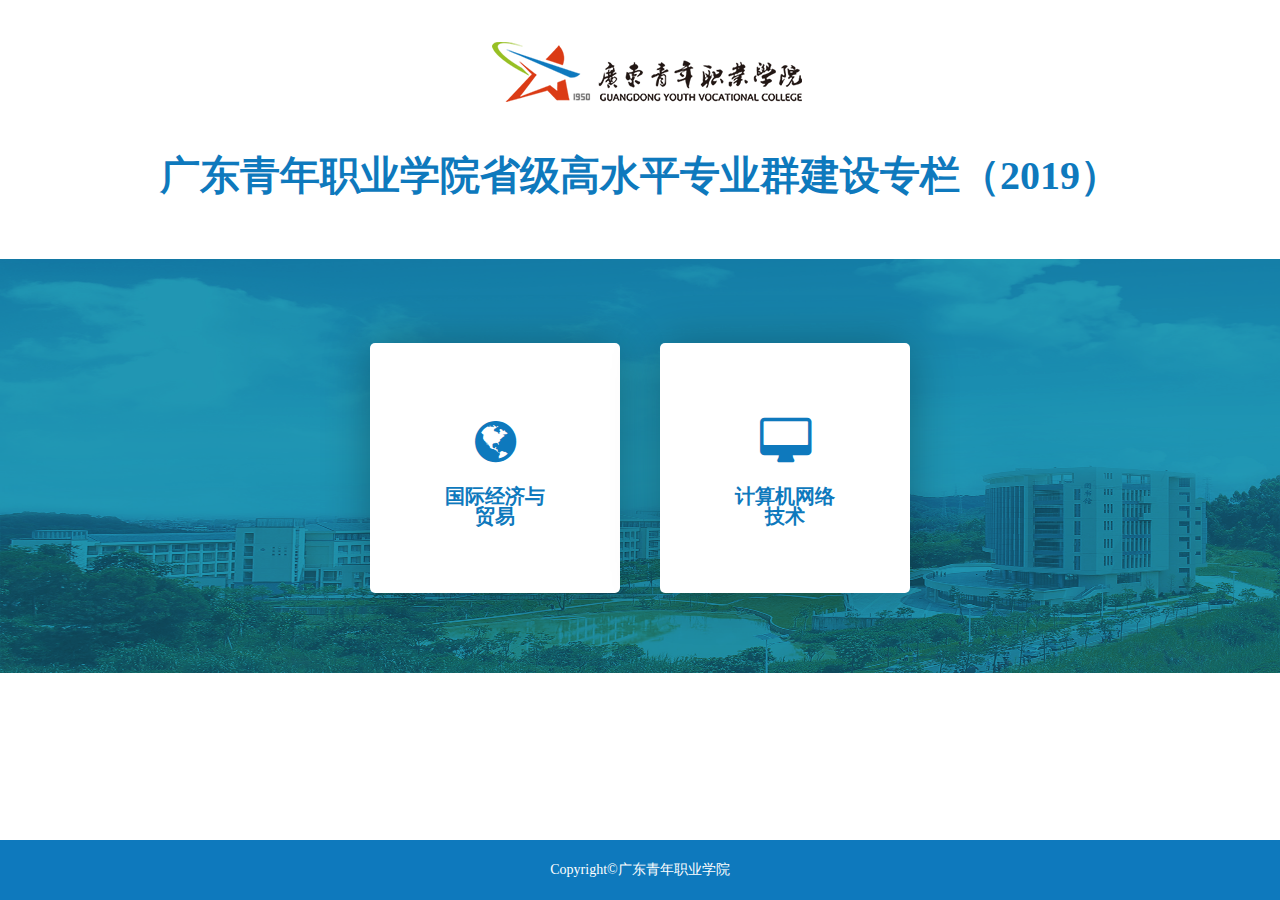
<file: index.html>
<!DOCTYPE html>
<html lang="en">
<head>
    <meta charset="UTF-8">
    <meta name="viewport" content="width=device-width, initial-scale=1.0">
    <meta http-equiv="X-UA-Compatible" content="ie=edge">
    <title>广东青年职业学院省级高水平专业群建设专栏（2019）</title>
    <link rel="stylesheet" href="./css/style.css">
    <link rel="stylesheet" href="./css/font-awesome.min.css">
</head>
<body>
    <div class="logo"><img src="./images/logo.png" alt="logo"></div>
    <div class="title">广东青年职业学院省级高水平专业群建设专栏（2019）</div>
    <div class="container">
            <a href="./financial/gm-page.html" class="financial touch">
                <i class="fa fa-globe fa-3x" aria-hidden="false"><p>国际经济与贸易</p></i>
            </a>
            <a href="./computer/jw-page.html" class="computer touch">
                <i class="fa  fa-desktop fa-3x" aria-hidden="true">
                    <p>计算机网络技术</p>
                </i>
            </a>
    </div>
    <div class="footer">Copyright&copy;广东青年职业学院</div>
</body>
</html>
</file>
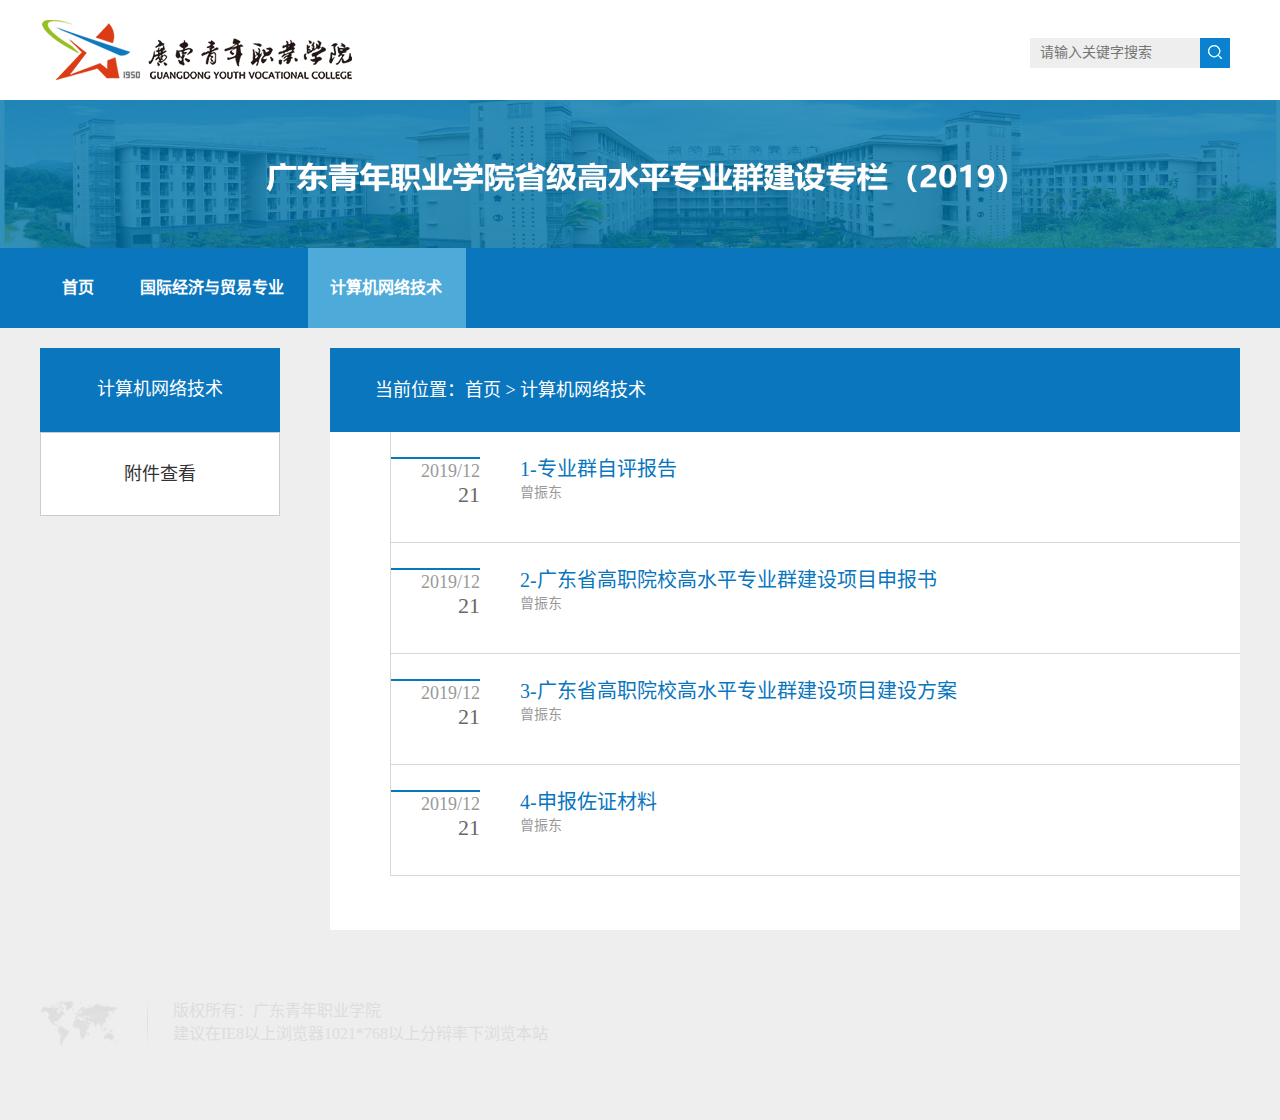
<file: computer/jw-page.html>
<!DOCTYPE html>
<html lang="zh-cn">
  <head>
    <meta charset="utf-8">
    <meta http-equiv="X-UA-Compatible" content="IE=edge">
    <meta name="viewport" content="width=device-width, initial-scale=1">
    <title>广东青年职业学院省级高水平专业群建设专栏（2019）</title>

    <link href="css/bootstrap.min.css" rel="stylesheet">
    <link href="css/font-awesome.min.css" rel="stylesheet">
    <link href="css/style.css" rel="stylesheet">
    <script src="js/jquery-1.11.3.min.js"></script>
    <script src="js/bootstrap.min.js"></script>
  </head>
  <body>
    <div class="header1">
        <div class="header1-content">
          <div class="logo1"><a href="../index.html"><img src="images/logo.png"></a></div>
           <!--搜索-->
           <div class="search">
                <input id="keywords" name="keywords" class="input-text" type="text" x-webkit-speech="" placeholder="请输入关键字搜索" onkeydown="if(event.keyCode==13){SiteSearch('/web/gqjwty-29fdb8f9552d1e6c696b31e483b90be7/search.html', '#keywords');return false};">
                <input class="input-btn" type="submit" value="" onclick="SiteSearch('/web/gqjwty-29fdb8f9552d1e6c696b31e483b90be7/search.html', '#keywords');">
           </div>
    </div>
         
        </div>   
    </div>
    <div class="lanmutu">
       <img src="./images/zhuanlan.jpg">
    </div>
</div>
    <div class="menu1">
        <ul id="nav">
            <li><a href="../index.html">首页</a></li>
            <li ><a href="../financial/gm-page.html">国际经济与贸易专业</a></li>
            <li style="background-color: #4EABD9;"><a href="jw-page.html">计算机网络技术</a></li>
     </ul>
    </div>
</div>
<div class="container ny-container">
  <div class="content ny-content">
    <div class="ny-left">
      <div class="ny-left-title">计算机网络技术</div>
      <div class="ny-left-content">
        <ul style="display: block;">
          <li class="cur" id="cur"><a href="#">附件查看</a></li>
        </ul>
      </div>
      <div class="ny-left-bottom"></div>
    </div>
    <div class="ny-right">
      <div class="ny-right-title"> 当前位置：<a href="../index.html">首页</a>&nbsp;&gt;&nbsp;<a href="jw-page.html">计算机网络技术</a> </div>
      <div class="ny-right-content news-list01">
        <ul class="nr"> 
         <a href="./report/report1.html">
            <li class="nr1">
                 <div class="s-nr">
                    <span class="s-time">
                        <p class="s-time1">2019/12</p>
                        <p class="s-time2">21</p>
                     </span>
                     <p class="s-title">1-专业群自评报告</p>
                    <p class="s-nrinong">曾振东</p>
                </div>
            </li>
         </a>
         <a href="./report/report2.html">
                <li class="nr1">
                     <div class="s-nr">
                        <span class="s-time">
                          <p class="s-time1">2019/12</p>
                          <p class="s-time2">21</p>
                         </span>
                         <p class="s-title">2-广东省高职院校高水平专业群建设项目申报书</p>
                        <p class="s-nrinong">曾振东</p>
                    </div>
                </li>
             </a>
             <a href="./report/report3.html">
                    <li class="nr1">
                         <div class="s-nr">
                            <span class="s-time">
                              <p class="s-time1">2019/12</p>
                              <p class="s-time2">21</p>
                             </span>
                             <p class="s-title">3-广东省高职院校高水平专业群建设项目建设方案</p>
                            <p class="s-nrinong">曾振东</p>
                        </div>
                    </li>
                 </a>
                <a href="./report/report4.html">
                <li class="nr1">
                      <div class="s-nr">
                        <span class="s-time">
                          <p class="s-time1">2019/12</p>
                          <p class="s-time2">21</p>
                          </span>
                          <p class="s-title">4-申报佐证材料</p>
                        <p class="s-nrinong">曾振东</p>
                    </div>
                </li>
              </a>
        </ul>
      </div>
     
     

    </div>

    <div class="foot">
        <ul class="content footer1">
            <li class="left"><img src="images/main-foot-icon1.png"></li> 
            <li class="left" style="padding-left: 25px;">版权所有：广东青年职业学院 </li> <br>
            <li class="left" style="padding-left: 25px;">建议在IE8以上浏览器1021*768以上分辩率下浏览本站</li>  
        </ul>
    </div>
  </div>
</div>
</body>
</html>
</file>
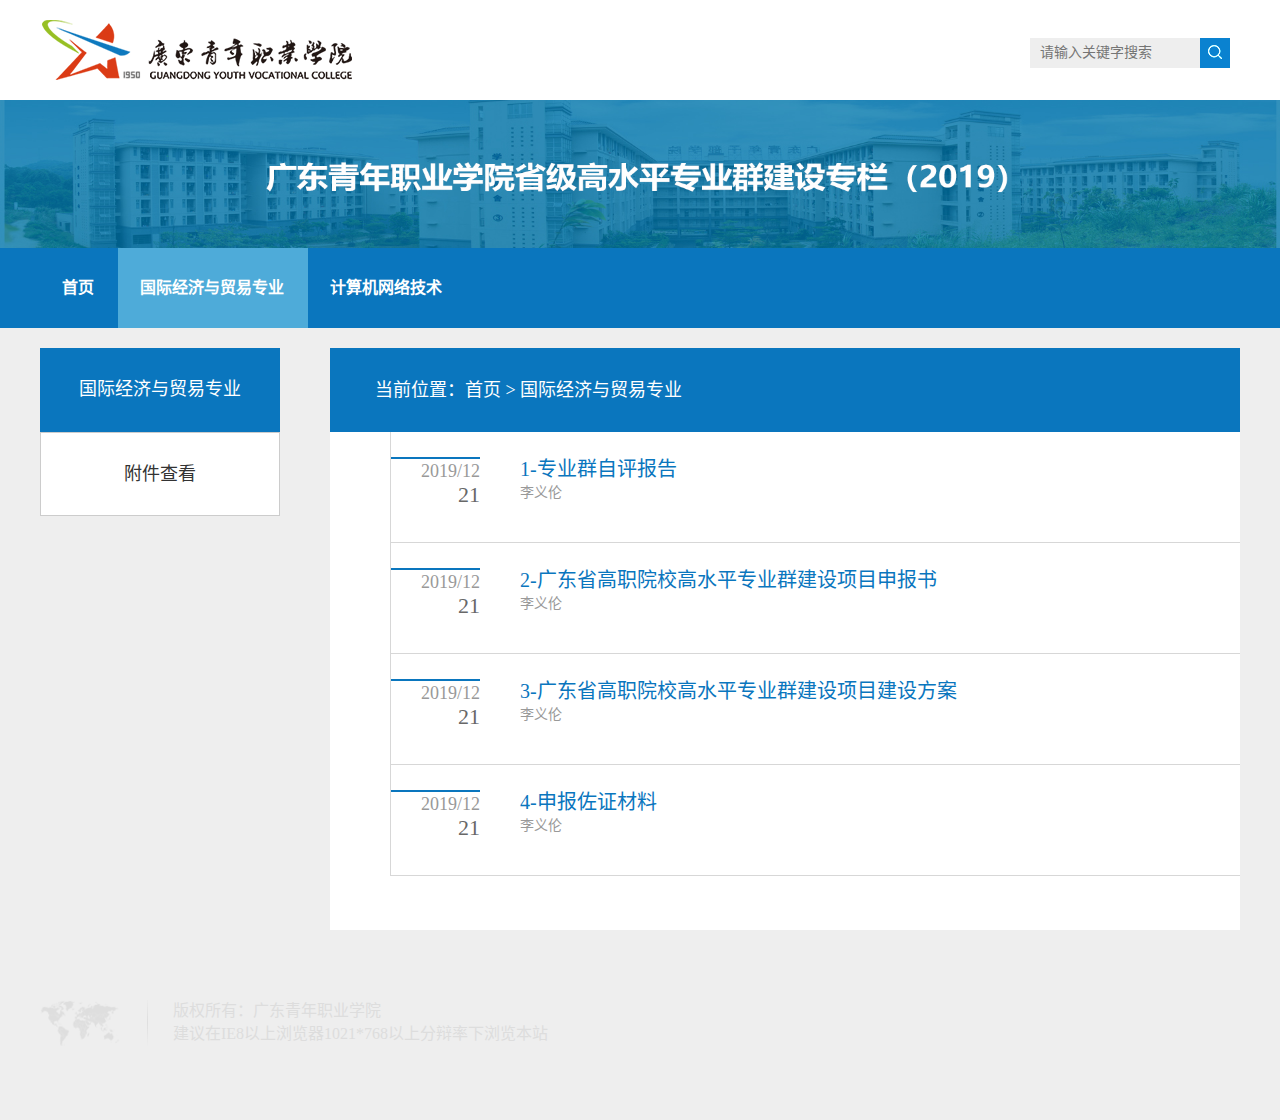
<file: financial/gm-page.html>
<!DOCTYPE html>
<html lang="zh-cn">
  <head>
    <meta charset="utf-8">
    <meta http-equiv="X-UA-Compatible" content="IE=edge">
    <meta name="viewport" content="width=device-width, initial-scale=1">
    <title>广东青年职业学院省级高水平专业群建设专栏（2019）</title>

    <link href="css/bootstrap.min.css" rel="stylesheet">
    <link href="css/font-awesome.min.css" rel="stylesheet">
    <link href="css/style.css" rel="stylesheet">
    <script src="js/jquery-1.11.3.min.js"></script>
    <script src="js/bootstrap.min.js"></script>
  </head>
  <body>
    <div class="header1">
        <div class="header1-content">
          <div class="logo1"><a href="../index.html"><img src="images/logo.png"></a></div>
           <!--搜索-->
           <div class="search">
                <input id="keywords" name="keywords" class="input-text" type="text" x-webkit-speech="" placeholder="请输入关键字搜索" onkeydown="if(event.keyCode==13){SiteSearch('/web/gqjwty-29fdb8f9552d1e6c696b31e483b90be7/search.html', '#keywords');return false};">
                <input class="input-btn" type="submit" value="" onclick="SiteSearch('/web/gqjwty-29fdb8f9552d1e6c696b31e483b90be7/search.html', '#keywords');">
           </div>
    </div>
         
        </div>   
    </div>
    <div class="lanmutu">
       <img src="./images/zhuanlan.jpg">
    </div>
</div>
    <div class="menu1">
        <ul id="nav">
          <li><a href="../index.html">首页</a></li>
          <li style="background-color: #4EABD9;"><a href="gm-page.html">国际经济与贸易专业</a></li>
          <li><a href="../computer/jw-page.html">计算机网络技术</a></li>
     </ul>
    </div>
</div>
<div class="container ny-container">
  <div class="content ny-content">
    <div class="ny-left">
      <div class="ny-left-title">国际经济与贸易专业</div>
      <div class="ny-left-content">
        <ul style="display: block;">
          <li class="cur" id="cur"><a href="#">附件查看</a></li>
        </ul>
      </div>
      <div class="ny-left-bottom"></div>
    </div>
    <div class="ny-right">
      <div class="ny-right-title"> 当前位置：<a href="../index.html">首页</a>&nbsp;&gt;&nbsp;<a href="gm-page.html">国际经济与贸易专业</a> </div>
      <div class="ny-right-content news-list01">
        <ul class="nr"> 
         <a href="./report/report1.html">
            <li class="nr1">
                 <div class="s-nr">
                    <span class="s-time">
                        <p class="s-time1">2019/12</p>
                        <p class="s-time2">21</p>
                     </span>
                     <p class="s-title">1-专业群自评报告</p>
                    <p class="s-nrinong">李义伦</p>
                </div>
            </li>
         </a>
         <a href="./report/report2.html">
                <li class="nr1">
                     <div class="s-nr">
                        <span class="s-time">
                          <p class="s-time1">2019/12</p>
                          <p class="s-time2">21</p>
                         </span>
                         <p class="s-title">2-广东省高职院校高水平专业群建设项目申报书</p>
                        <p class="s-nrinong">李义伦</p>
                    </div>
                </li>
             </a>
             <a href="./report/report3.html">
                    <li class="nr1">
                         <div class="s-nr">
                            <span class="s-time">
                              <p class="s-time1">2019/12</p>
                              <p class="s-time2">21</p>
                             </span>
                             <p class="s-title">3-广东省高职院校高水平专业群建设项目建设方案</p>
                            <p class="s-nrinong">李义伦</p>
                        </div>
                    </li>
                 </a>
                <a href="./report/report4.html">
                <li class="nr1">
                      <div class="s-nr">
                        <span class="s-time">
                          <p class="s-time1">2019/12</p>
                          <p class="s-time2">21</p>
                          </span>
                          <p class="s-title">4-申报佐证材料</p>
                        <p class="s-nrinong">李义伦</p>
                    </div>
                </li>
              </a>
        </ul>
      </div>
     
     

    </div>

    <div class="foot">
        <ul class="content footer1">
            <li class="left"><img src="images/main-foot-icon1.png"></li> 
            <li class="left" style="padding-left: 25px;">版权所有：广东青年职业学院 </li> <br>
            <li class="left" style="padding-left: 25px;">建议在IE8以上浏览器1021*768以上分辩率下浏览本站</li>  
        </ul>
    </div>
  </div>
</div>
</body>
</html>
</file>
<file: css/style.css>
html{
    height: 100%;
}

body {
    margin: 0;
    padding: 0;
    display: flex;
    flex-direction: column;
    height: 100%;

}

a {
    text-decoration: none;
    text-align: center;
    color: white;
    -moz-transition: all .2s ease-in 0s;
    -webkit-transition: all .2s ease-in 0s;
    -o-transition: all .2s ease-in 0s;
    transition: all .2s ease-in 0s;
}

p {
    display: block;
    text-align: center;
    font-size: 20px;
    font-weight: bold;
}
.logo {
    width: 300px;
    margin: 40px auto;
    flex: 0 0 auto;
}

.title{
    text-align: center;
    font-weight: bold;
    font-size: 40px;
    color: #0E79BD;
}
.container{
    display: flex;
    justify-content: center;
    flex-wrap: wrap;
    flex: 1 0 auto;
    padding: 140px 0;
    background-image: url(../images/banner_1.png);
    background-repeat: no-repeat;
    background-position: 10% 25%;        
    background-size: 100% 65%;
}

.financial{
	transition: all 2s inherit;
    display: block;
    width: 250px;
    height: 250px;
    margin: 0 20px;
    border-radius: 5px;
    background: #ffffff;
    -moz-box-shadow:0 2px 48px 0 rgba(0, 0, 0, 0.30);
    -webkit-box-shadow:0 2px 48px 0 rgba(0, 0, 0, 0.30);
    box-shadow:0 2px 48px 0 rgba(0, 0, 0, 0.30);
    
}
.financial .fa-globe {
    padding: 75px;
    color: #0E79BD;
}
.computer{
	transition: all 2s inherit;
    display: block;
    width: 250px;
    height: 250px;
    border-radius: 5px;
    margin: 0 20px;
    background: #ffffff;
    -moz-box-shadow:0 2px 48px 0 rgba(0, 0, 0, 0.30);
    -webkit-box-shadow:0 2px 48px 0 rgba(0, 0, 0, 0.30);
    box-shadow:0 2px 48px 0 rgba(0, 0, 0, 0.30);
}
.computer .fa-desktop{
    padding:75px;
    color: #0E79BD;
}

.touch:hover{
    box-shadow: none;
    background: #0E79BD;
}

.fa:hover{
    color: #ffffff;
}

.footer{
    width: 100%;
    line-height: 60px;
    margin: 0 auto;
    text-align: center;
    color: white;
    background: #0E79BD;
    flex: 0 0 auto;
    font-size: 14px;
}

@media screen and (max-width: 768px) {
    .logo {
        margin: 20px auto;
    }
    .title{
        font-size: 24px;
        margin-bottom: 20px;
        padding: 0 10px;
    }
    .container{
        padding: 45px;
        background-position: 20%;
        background-size: 150% 100%;
    }
    .touch{
        margin: 20px;
    }
    
}
</file>
<file: computer/css/style.css>
/* 通用样式 */

html {
    height: 100%;
}
body {
    cursor: default;
    height: 100%;
	position: relative;
}
html,p,img,ul, ol, li, td, tr, tbody, table ,h3 , input{
	 margin:0;
	 padding:0;
	 border:0; 
	 outline:0; 
	 margin-top: 0;
}
div{margin:0;padding:0;}
html{
	-webkit-text-size-adjust: none
}
a, a:link {
	color: #666666;
	outline: medium none;
	text-decoration: none;
	-webkit-transition: all 0.3s ease-in-out;
	-moz-transition: all 0.3s ease-in-out;
	-ms-transition: all 0.3s ease-in-out;
	-o-transition: all 0.3s ease-in-out;
	transition: all 0.3s ease-in-out;

}
ul, ol, li {
	list-style: none outside none;
	border-right-width: 0;
	margin: 0;
	padding: 0;
	margin-top: 0;
}
body {
	font-size: 0.625vw;
	width:100%;
	height:100%;
	text-align: left;
	padding:0;
	margin:0; 
	background: #fff;	
	font-family: "微软雅黑";
}
.left{
	float: left;
}
.right{
	float: right;
}


/* 头部 */
.header {
    width: 100%;
    position: relative;
    background: url(../images/header-bg.png) no-repeat center center ;
    background: #ffffff;  
}
.header-content {
    width: 1200px;
    height: 340px;
    margin: 0 auto;
    overflow: hidden;
    /* background: url(../images/1_02.jpg) no-repeat center center; */
    position: relative;
}
.header-title{
    width: 1200px;
    height: 190px;
    margin: 0 auto;
    overflow: hidden;
    float: left;
    background: url(../images/1_02.jpg) no-repeat center center; 
}
.header-title img{
    float: left;
    text-align: center;
    margin: 0 auto;
    overflow: hidden;
}
.logo {
    width: 1200px;
    height: 150px;
    margin: 0 auto;
    text-align: center;
}
.logo img {
    margin-top: 60px;
}
img {
    border: none;
}
.main-container {
    height: 570px;
}


.content {
    /* min-height: 700px; */
    height: auto;
}
.container {
    min-height: 625px;
}
.container {
    width: 100%;
    overflow: hidden;
    /* background: url(../images/container-bg.jpg) no-repeat center center; */
}
/* body */
.link-main ul li.li1 {
    text-align: center;
    height: 400px;
    margin-left: 0;
}
.link-main ul li {
    background: #ffffff;
    box-shadow: 5px 5px 8px #0B5C91;
    transition: all .3s 0s ease;
    float: left;
    margin: 0 0 20px 20px;
    width: 320px;
    height: 189px;
    border-radius: 15px;
}

.link-main ul li:hover {
    background: #DB3C15;
    box-shadow: 5px 5px 8px #0B5C91;
    cursor: pointer;
}
.link-main ul li.li1 a:before {
    top: 50%;
    left: 50%;
    margin-left: -25px;
    margin-top: 25px;
}


.link-main ul li.li2 a:before {
    top: 50%;
    left: 50%;
    margin-left: -25px;
    margin-top: -30px;
}

.link-main ul li.li3 a:before {
    top: 50%;
    left: 50%;
    margin-left: -25px;
    margin-top: -30px;
}

.link-main ul li.li4 a:before {
    top: 50%;
    left: 50%;
    margin-left: -25px;
    margin-top: -30px;
}

.link-main ul li.li5 a:before {
    top: 50%;
    left: 50%;
    margin-left: -25px;
    margin-top: -30px;
}
.link-main ul li a:before {
    display: block;
    content: " ";
    position: absolute;
    top: 43px;
    left: 55px;
    width: 50px;
    height: 50px;
    overflow: hidden;
}
.link-main {
    overflow: hidden;
}
.link-main ul {
    width: 1000px;
    margin: 65px auto 45px;
}
ul, li {
    list-style-type: none;
}
.link-main ul li.li1 a {
    position: relative;
    display: flex;
    justify-content: center;
    width: 100%;
    height: 100%;
    align-items: center;
}
.link-main ul li.li1 a::after {
    content: '';
    position: absolute;
    top: 125px;
    background: url(../images/icon6.png) no-repeat 0 -3px;
    width: 80px;
    height: 80px;
}
.link-main ul li.li1 a:hover::after {
    top: 125px;
    background-position: 0 -76px;
}

.link-main ul li.li2 a::after {
    content: '';
    position: absolute;
    top: 40px;
    background: url(../images/icon1.png) no-repeat 0 -3px;
    width: 80px;
    height: 80px;
    margin-left: -200px;
}
.link-main ul li.li2 a:hover::after {
    top: 50px;
    background-position: 0 -76px;
}

.link-main ul li.li3 a::after {
    content: '';
    position: absolute;
    top: 40px;
    background: url(../images/icon3.png) no-repeat 0 -3px;
    width: 80px;
    height: 80px;
    margin-left: -200px;
}
.link-main ul li.li3 a:hover::after {
    top: 50px;
    background-position: 0 -76px;
}

.link-main ul li.li4 a::after {
    content: '';
    position: absolute;
    top: 40px;
    background: url(../images/icon4.png) no-repeat 0 -3px;
    width: 80px;
    height: 80px;
    margin-left: -200px;
}
.link-main ul li.li4 a:hover::after {
    top: 40px;
    background-position: 0 -76px;
}

.link-main ul li.li5 a::after {
    content: '';
    position: absolute;
    top: 40px;
    background: url(../images/icon5.png) no-repeat 0 -3px;
    width: 80px;
    height: 80px;
    margin-left: -200px;
}
.link-main ul li.li5 a:hover::after {
    top: 40px;
    background-position: 0 -76px;
}












.link-main ul li.li2 a {
    padding-top: 20px;
}
.link-main ul li.li3 a {
    padding-top: 20px;
}
.link-main ul li.li4 a {
    padding-top: 20px;
}
.link-main ul li.li5 a {
    padding-top: 20px;
}
.link-main ul li a {
    display: block;
    padding: 43px 0 0;
    padding-top: 43px;
    position: relative;
}
a, a:link {
    color: #333;
    text-decoration: none;
}
.link-main ul li.li1 span {
    width: 100%;
    padding: 0;
}
.link-main ul li.li2 span {
    width: 100%;
    padding: 0;
    padding-top: 90px;
}
.link-main ul li.li3 span {
    width: 100%;
    padding: 0;
    padding-top: 90px;
}
.link-main ul li.li4 span {
    width: 100%;
    padding: 0;
    padding-top: 90px;
}
.link-main ul li.li5 span {
    width: 100%;
    padding: 0;
    padding-top: 90px;
}


.link-main ul li span {
    color: #0E79BD;
    font-size: 22px;
    line-height: 50px;
    height: 50px;
    padding: 0 10px 0 80px;
    text-align: center;
    display: inline-block;
    font-weight: 600;
}
.link-main ul li:hover span {
    color: #fff;
}
.text-b {
    display: block;
    width: 100%;
    text-align: center;
    color: #fff;
    font-size: 16px;
    margin-top: 18px;
}

/* 尾部 */
#foot-m {
    width: 100%;
    height: 120px;
    overflow: hidden;
    background: #FBFBFB;
}
.foot-m {
    width: 1200px;
    height: 120px;
    margin: 0 auto;
}
.copy-m {
    width: 1200px;
    height: 120px;
    color: #1078BF;
    line-height: 120px;
    text-align: center;
    font-size: 16px;
}
/* 首页end */



/* 头部 */
.header1{
    width: 100%;
    position: relative;
    background: #ffffff;
}
.header1-content {
    width: 1200px;
    height: 100px;
    margin: 0 auto;
    overflow: hidden;
    position: relative;
}
.logo1{
    width: 1200px;
    height: 340px;
    float: left;
    text-align: left;
    line-height: 100px;
}
.logo1 img {
    line-height: 100px;
}

.lanmutu{
    width: 100%;
    float: left;
}
.lanmutu img{
    text-align: center;
}
.lanmutu img {max-width: 100%;}
.search {
    width: 200px;
    height: 30px;
    background: url(../images/search-bg.png) no-repeat;
    float: right;
    position: absolute;
    z-index: 999;
    top: 38px;
    right: 0;
    margin: 0;
}
.search {
    width: 210px;
    height: 35px;
    background: url(../images/search-bg.png) no-repeat;
    float: right;
}

.con{
    
}
.ny-header .input-text {
    width: 150px;
    border: none;
    background: none;
    height: 30px;
    line-height: 30px;
    padding: 0 10px;
    float: left;
    display: inline;
    color: #333;
}
.input-text {
    width: 170px;
    border: none;
    background: #eee;
    height: 30px;
    line-height: 30px;
    padding: 0 10px;
    float: left;
    display: inline;
    color: #666;
    font-size: 14px;
    /* border-radius: 5px; */
}
input, select, button, textarea {
    font-size: 12px;
    font-family: 微软雅黑,Arial,Helvetica,sans-serif;
}
input, button, select, textarea {
    font-family: inherit;
    font-size: inherit;
    line-height: inherit;
}
.input-btn {
    width: 30px;
    height: 30px;
    background: none;
    border: none;
    cursor: pointer;
    float: right;
    display: inline;
    border-radius: 5px;
}

.content1 {
    width: 1220px;
    height: 100%;
    margin: 0 auto;
}
.erji {

}
.ny-content1 ul li{
    float: left;
}
.erji li{
    margin-top: 70px;
    width: 280px;
    height: 290px;
    margin-left: 5px;
    margin-right: 20px;
    background-color: #fff;
    /* box-shadow: 5px 5px 5px 4px #B9CDD8; */
    box-shadow: 0 7px 18px #B9CDD8;;
    border-radius: 15px;
}
.erji li:hover {
    background: #DB3C15;
    cursor: pointer;
}

/* .ny-content1 ul li.erji1:hover a:before {
    background: url(../images/icon-5.png) no-repeat 0 -50px;
}
.ny-content1 ul li.erji1 a:before {
    background: url(../images/icon-5.png) no-repeat 0 0;
} */

.ny-content1 ul li.li6 a::after {
    content: '';
    position: absolute;
    top: 60px;
    background: url(../images/icon66.png) no-repeat 0 -3px;
    width: 80px;
    height: 80px;
    margin-left: -120px;
}
.ny-content1 ul li.li6 a:hover::after {
    top: 60px;
    background-position: 0 -76px;
}

.ny-content1 ul li.li7 a::after {
    content: '';
    position: absolute;
    top: 60px;
    background: url(../images/icon7.png) no-repeat 0 -3px;
    width: 80px;
    height: 80px;
    margin-left: -120px;
}
.ny-content1 ul li.li7 a:hover::after {
    top: 60px;
    background-position: 0 -76px;
}

.ny-content1 ul li.li8 a::after {
    content: '';
    position: absolute;
    top: 60px;
    background: url(../images/icon8.png) no-repeat 0 -3px;
    width: 80px;
    height: 80px;
    margin-left: -120px;
}
.ny-content1 ul li.li8 a:hover::after {
    top: 60px;
    background-position: 0 -76px;
}
.ny-content1 ul li.li9 a::after {
    content: '';
    position: absolute;
    top: 60px;
    background: url(../images/icon9.png) no-repeat 0 -3px;
    width: 80px;
    height: 80px;
    margin-left: -145px;
}
.ny-content1 ul li.li9 a:hover::after {
    top: 60px;
    background-position: 0 -76px;
}





.ny-content1 ul li.erji1 a:before {
    top: 50%;
    left: 50%;
    margin-left: -25px;
    margin-top: -30px;
}
.ny-content1 ul li a:before {
    display: block;
    content: " ";
    position: absolute;
    top: 43px;
    left: 55px;
    width: 50px;
    height: 50px;
    overflow: hidden;
}
.ny-content1 ul li.erji1 span {
    width: 100%;
    padding: 0;
}
.ny-content1 ul li.erji1 a {
    padding-top: 150px;
}
.ny-content1 ul li a {
    display: block;
    padding: 43px 0 0;
    padding-top: 43px;
    position: relative;
}
.ny-content1  ul li span {
    color: #0E79BD;
    font-size: 18px;
    height: 50px;
    padding: 0 10px 0 70px;
    text-align: center;
    display: inline-block;
    font-weight: 500;
    margin-top: 110px;
}
.ny-content1 ul li:hover span {
    color: #fff;
}

.footer{
    height: 130px;
    color: #dddddd;
    font-size: 16px;
    margin-top: 100px;
    margin:  0 auto;
    /* margin-top: 700px; */
}
.footer1{
    height: 130px;
    color: #dddddd;
    font-size: 16px;
    margin-top: 100px;
    margin:  0 auto;
}


/* 三级 */
.content {
    width: 1200px;
    margin: 0 auto;
}
.menu1 {
    width: 100%;
    height: 80px;
    line-height: 80px;
    z-index: 99999;
    margin: 0 auto;
    background: #0A76BE;
    float: left;
    margin-top: -5px;
}
.ny-header .menu {
    width: 100%;
    height: 60px;
    z-index: 99999;
    margin: 0 auto;
    background: #0A76BE;
}
#nav {
    width: 1200px;
    height: 60px;
    line-height: 60px;
    white-space: nowrap;
    margin: 0 auto;
}
#nav li {
    float: left;
    display: inline;
    height: 80px;
    line-height: 80px;
    text-decoration: none;
    font-size: 16px;
    color: #52534D;
    text-align: center;
    position: relative;
    z-index: 990;
    padding-right: 2px;
}
#nav li a {
    font-weight: bold;
    text-align: center;
    display: block;
    color: #FFF;
    text-decoration: none;
    float: left;
    position: relative;
    z-index: 999;
    padding: 0 22px;
    font-size: 16px;
    font-family: 微软雅黑;
}
.ny-container {
    width: 100%;
    background: #eeeeee;
    overflow: hidden;

}
.ny-left {
    width: 240px;
    float: left;
    background: #fff;
    margin-top: 20px;
}
.ny-left-title {
    width: 240px;
    height: 84px;
    color: #fff;
    font-size: 18px;
    line-height: 82px;
    overflow: hidden;
    background: #0A76BE;
    text-align: center;
    margin: 0;
}

.ny-left-content {
    width: 240px;
    height: 84px;
    color: #fff;
    font-size: 18px;
    line-height: 82px;
    text-align: center;
}
.ny-right {
    width: 910px;
    overflow: hidden;
    float: right;
    background: #fff;
    margin-top: 20px;
    margin-bottom: 20px;
    margin-left: 20px;
}
.ny-right-title {
    margin: 0;
    width: 100%;
    padding-left: 45px;
    height: 84px;
    line-height: 84px;
    color: #FFF;
    font-size: 18px;
    overflow: hidden;
    background: #0A76BE;
}
.ny-right-title a {
    color: #fff;
}

.ny-right-content {
    height: 100%;
    line-height: 24px;
    width: 100%;
    position: relative;
    float: left;
    display: inline;
    margin-bottom: 40px;
}
.news-list01 li {
    margin-left: 60px;
    height: 111px;
    border-left: 1px solid #D7D7D7;
    border-bottom: 1px solid #D7D7D7;
}
.news-list01 li a {
    float: left;
}
.news-list01 li span {
    float: left;
    color: #999;
    margin-right: 40px;
}
#nav li a:hover {
    color: #fff;
    background: #4EABD9;
}
.cur{
    border:#ccc solid 1px;
    background: #ffffff;
}
.s-time{
    border-top: #0A76BE 2px solid;
    width: px;
    height: 100px;
}
.nr li:hover .s-time{
    border-top: #fff 2px solid;
}
.s-time1{
    font-size: 18px;
    text-align: right;
}
.s-time2{
    font-size: 22px;
    text-align: right;
    color: #686868;
}
.nr1 span{
    float: left;
}
.s-nr p{
    margin-left: 30px;
}

.s-nr{
    padding-top: 25px;

}

.s-title{
   font-size: 20px;
   color: #0A76BE;
}
.s-title:hover{
    color: #fff;
}
.s-nrinong{
    font-size: 14px;
    color: #999;
} 
.nr li:hover{
    background-color: #DA3B14;
    color: #fff;
}
.nr li .s-nr:hover{
    color: #fff;
}
.btn:hover .text h2 {
    color: #AF251C;
}
.nr li:hover  p{
    color: #fff;
}
.foot{
    height: 120px;
    width: 100%;
    display: inline-block;
    margin-top: 50px;
}
.news-list02{
    width: 840px;
    margin-left: 30px;
    margin-right: 30px;
    margin-top: 10px;
}
.news-list02 li {
    height: 45px;
    line-height: 45px;
    border-bottom: 1px dashed #D7D7D7;
    /* padding-left: 13px; */
    background: url(../images/news-list02-icon.png) no-repeat left center;
}
.news-list02 li a {
    float: left;
    font-size: 14px;
}
.news-list02 li span {
    float: right;
    color: #999;
    font-size: 14px;
}

.news-list02 li:hover a{
    color: #0A76BE;
}
/* .news-list02 li:hover {
    background-color: #DA3B14;
    color: #fff;
} */
</file>
<file: financial/css/style.css>
/* 通用样式 */

html {
    height: 100%;
}
body {
    cursor: default;
    height: 100%;
	position: relative;
}
html,p,img,ul, ol, li, td, tr, tbody, table ,h3 , input{
	 margin:0;
	 padding:0;
	 border:0; 
	 outline:0; 
	 margin-top: 0;
}
div{margin:0;padding:0;}
html{
	-webkit-text-size-adjust: none
}
a, a:link {
	color: #666666;
	outline: medium none;
	text-decoration: none;
	-webkit-transition: all 0.3s ease-in-out;
	-moz-transition: all 0.3s ease-in-out;
	-ms-transition: all 0.3s ease-in-out;
	-o-transition: all 0.3s ease-in-out;
	transition: all 0.3s ease-in-out;

}
ul, ol, li {
	list-style: none outside none;
	border-right-width: 0;
	margin: 0;
	padding: 0;
	margin-top: 0;
}
body {
	font-size: 0.625vw;
	width:100%;
	height:100%;
	text-align: left;
	padding:0;
	margin:0; 
	background: #fff;	
	font-family: "微软雅黑";
}
.left{
	float: left;
}
.right{
	float: right;
}


/* 头部 */
.header {
    width: 100%;
    position: relative;
    background: url(../images/header-bg.png) no-repeat center center ;
    background: #ffffff;  
}
.header-content {
    width: 1200px;
    height: 340px;
    margin: 0 auto;
    overflow: hidden;
    /* background: url(../images/1_02.jpg) no-repeat center center; */
    position: relative;
}
.header-title{
    width: 1200px;
    height: 190px;
    margin: 0 auto;
    overflow: hidden;
    float: left;
    background: url(../images/1_02.jpg) no-repeat center center; 
}
.header-title img{
    float: left;
    text-align: center;
    margin: 0 auto;
    overflow: hidden;
}
.logo {
    width: 1200px;
    height: 150px;
    margin: 0 auto;
    text-align: center;
}
.logo img {
    margin-top: 60px;
}
img {
    border: none;
}
.main-container {
    height: 570px;
}


.content {
    /* min-height: 700px; */
    height: auto;
}
.container {
    min-height: 625px;
}
.container {
    width: 100%;
    overflow: hidden;
    /* background: url(../images/container-bg.jpg) no-repeat center center; */
}
/* body */
.link-main ul li.li1 {
    text-align: center;
    height: 400px;
    margin-left: 0;
}
.link-main ul li {
    background: #ffffff;
    box-shadow: 5px 5px 8px #0B5C91;
    transition: all .3s 0s ease;
    float: left;
    margin: 0 0 20px 20px;
    width: 320px;
    height: 189px;
    border-radius: 15px;
}

.link-main ul li:hover {
    background: #DB3C15;
    box-shadow: 5px 5px 8px #0B5C91;
    cursor: pointer;
}
.link-main ul li.li1 a:before {
    top: 50%;
    left: 50%;
    margin-left: -25px;
    margin-top: 25px;
}


.link-main ul li.li2 a:before {
    top: 50%;
    left: 50%;
    margin-left: -25px;
    margin-top: -30px;
}

.link-main ul li.li3 a:before {
    top: 50%;
    left: 50%;
    margin-left: -25px;
    margin-top: -30px;
}

.link-main ul li.li4 a:before {
    top: 50%;
    left: 50%;
    margin-left: -25px;
    margin-top: -30px;
}

.link-main ul li.li5 a:before {
    top: 50%;
    left: 50%;
    margin-left: -25px;
    margin-top: -30px;
}
.link-main ul li a:before {
    display: block;
    content: " ";
    position: absolute;
    top: 43px;
    left: 55px;
    width: 50px;
    height: 50px;
    overflow: hidden;
}
.link-main {
    overflow: hidden;
}
.link-main ul {
    width: 1000px;
    margin: 65px auto 45px;
}
ul, li {
    list-style-type: none;
}
.link-main ul li.li1 a {
    position: relative;
    display: flex;
    justify-content: center;
    width: 100%;
    height: 100%;
    align-items: center;
}
.link-main ul li.li1 a::after {
    content: '';
    position: absolute;
    top: 125px;
    background: url(../images/icon6.png) no-repeat 0 -3px;
    width: 80px;
    height: 80px;
}
.link-main ul li.li1 a:hover::after {
    top: 125px;
    background-position: 0 -76px;
}

.link-main ul li.li2 a::after {
    content: '';
    position: absolute;
    top: 40px;
    background: url(../images/icon1.png) no-repeat 0 -3px;
    width: 80px;
    height: 80px;
    margin-left: -200px;
}
.link-main ul li.li2 a:hover::after {
    top: 50px;
    background-position: 0 -76px;
}

.link-main ul li.li3 a::after {
    content: '';
    position: absolute;
    top: 40px;
    background: url(../images/icon3.png) no-repeat 0 -3px;
    width: 80px;
    height: 80px;
    margin-left: -200px;
}
.link-main ul li.li3 a:hover::after {
    top: 50px;
    background-position: 0 -76px;
}

.link-main ul li.li4 a::after {
    content: '';
    position: absolute;
    top: 40px;
    background: url(../images/icon4.png) no-repeat 0 -3px;
    width: 80px;
    height: 80px;
    margin-left: -200px;
}
.link-main ul li.li4 a:hover::after {
    top: 40px;
    background-position: 0 -76px;
}

.link-main ul li.li5 a::after {
    content: '';
    position: absolute;
    top: 40px;
    background: url(../images/icon5.png) no-repeat 0 -3px;
    width: 80px;
    height: 80px;
    margin-left: -200px;
}
.link-main ul li.li5 a:hover::after {
    top: 40px;
    background-position: 0 -76px;
}












.link-main ul li.li2 a {
    padding-top: 20px;
}
.link-main ul li.li3 a {
    padding-top: 20px;
}
.link-main ul li.li4 a {
    padding-top: 20px;
}
.link-main ul li.li5 a {
    padding-top: 20px;
}
.link-main ul li a {
    display: block;
    padding: 43px 0 0;
    padding-top: 43px;
    position: relative;
}
a, a:link {
    color: #333;
    text-decoration: none;
}
.link-main ul li.li1 span {
    width: 100%;
    padding: 0;
}
.link-main ul li.li2 span {
    width: 100%;
    padding: 0;
    padding-top: 90px;
}
.link-main ul li.li3 span {
    width: 100%;
    padding: 0;
    padding-top: 90px;
}
.link-main ul li.li4 span {
    width: 100%;
    padding: 0;
    padding-top: 90px;
}
.link-main ul li.li5 span {
    width: 100%;
    padding: 0;
    padding-top: 90px;
}


.link-main ul li span {
    color: #0E79BD;
    font-size: 22px;
    line-height: 50px;
    height: 50px;
    padding: 0 10px 0 80px;
    text-align: center;
    display: inline-block;
    font-weight: 600;
}
.link-main ul li:hover span {
    color: #fff;
}
.text-b {
    display: block;
    width: 100%;
    text-align: center;
    color: #fff;
    font-size: 16px;
    margin-top: 18px;
}

/* 尾部 */
#foot-m {
    width: 100%;
    height: 120px;
    overflow: hidden;
    background: #FBFBFB;
}
.foot-m {
    width: 1200px;
    height: 120px;
    margin: 0 auto;
}
.copy-m {
    width: 1200px;
    height: 120px;
    color: #1078BF;
    line-height: 120px;
    text-align: center;
    font-size: 16px;
}
/* 首页end */



/* 头部 */
.header1{
    width: 100%;
    position: relative;
    background: #ffffff;
}
.header1-content {
    width: 1200px;
    height: 100px;
    margin: 0 auto;
    overflow: hidden;
    position: relative;
}
.logo1{
    width: 1200px;
    height: 340px;
    float: left;
    text-align: left;
    line-height: 100px;
}
.logo1 img {
    line-height: 100px;
}

.lanmutu{
    width: 100%;
    float: left;
}
.lanmutu img{
    text-align: center;
}
.lanmutu img {max-width: 100%;}
.search {
    width: 200px;
    height: 30px;
    background: url(../images/search-bg.png) no-repeat;
    float: right;
    position: absolute;
    z-index: 999;
    top: 38px;
    right: 0;
    margin: 0;
}
.search {
    width: 210px;
    height: 35px;
    background: url(../images/search-bg.png) no-repeat;
    float: right;
}

.con{
    
}
.ny-header .input-text {
    width: 150px;
    border: none;
    background: none;
    height: 30px;
    line-height: 30px;
    padding: 0 10px;
    float: left;
    display: inline;
    color: #333;
}
.input-text {
    width: 170px;
    border: none;
    background: #eee;
    height: 30px;
    line-height: 30px;
    padding: 0 10px;
    float: left;
    display: inline;
    color: #666;
    font-size: 14px;
    /* border-radius: 5px; */
}
input, select, button, textarea {
    font-size: 12px;
    font-family: 微软雅黑,Arial,Helvetica,sans-serif;
}
input, button, select, textarea {
    font-family: inherit;
    font-size: inherit;
    line-height: inherit;
}
.input-btn {
    width: 30px;
    height: 30px;
    background: none;
    border: none;
    cursor: pointer;
    float: right;
    display: inline;
    border-radius: 5px;
}

.content1 {
    width: 1220px;
    height: 100%;
    margin: 0 auto;
}
.erji {

}
.ny-content1 ul li{
    float: left;
}
.erji li{
    margin-top: 70px;
    width: 280px;
    height: 290px;
    margin-left: 5px;
    margin-right: 20px;
    background-color: #fff;
    /* box-shadow: 5px 5px 5px 4px #B9CDD8; */
    box-shadow: 0 7px 18px #B9CDD8;;
    border-radius: 15px;
}
.erji li:hover {
    background: #DB3C15;
    cursor: pointer;
}

/* .ny-content1 ul li.erji1:hover a:before {
    background: url(../images/icon-5.png) no-repeat 0 -50px;
}
.ny-content1 ul li.erji1 a:before {
    background: url(../images/icon-5.png) no-repeat 0 0;
} */

.ny-content1 ul li.li6 a::after {
    content: '';
    position: absolute;
    top: 60px;
    background: url(../images/icon66.png) no-repeat 0 -3px;
    width: 80px;
    height: 80px;
    margin-left: -120px;
}
.ny-content1 ul li.li6 a:hover::after {
    top: 60px;
    background-position: 0 -76px;
}

.ny-content1 ul li.li7 a::after {
    content: '';
    position: absolute;
    top: 60px;
    background: url(../images/icon7.png) no-repeat 0 -3px;
    width: 80px;
    height: 80px;
    margin-left: -120px;
}
.ny-content1 ul li.li7 a:hover::after {
    top: 60px;
    background-position: 0 -76px;
}

.ny-content1 ul li.li8 a::after {
    content: '';
    position: absolute;
    top: 60px;
    background: url(../images/icon8.png) no-repeat 0 -3px;
    width: 80px;
    height: 80px;
    margin-left: -120px;
}
.ny-content1 ul li.li8 a:hover::after {
    top: 60px;
    background-position: 0 -76px;
}
.ny-content1 ul li.li9 a::after {
    content: '';
    position: absolute;
    top: 60px;
    background: url(../images/icon9.png) no-repeat 0 -3px;
    width: 80px;
    height: 80px;
    margin-left: -145px;
}
.ny-content1 ul li.li9 a:hover::after {
    top: 60px;
    background-position: 0 -76px;
}





.ny-content1 ul li.erji1 a:before {
    top: 50%;
    left: 50%;
    margin-left: -25px;
    margin-top: -30px;
}
.ny-content1 ul li a:before {
    display: block;
    content: " ";
    position: absolute;
    top: 43px;
    left: 55px;
    width: 50px;
    height: 50px;
    overflow: hidden;
}
.ny-content1 ul li.erji1 span {
    width: 100%;
    padding: 0;
}
.ny-content1 ul li.erji1 a {
    padding-top: 150px;
}
.ny-content1 ul li a {
    display: block;
    padding: 43px 0 0;
    padding-top: 43px;
    position: relative;
}
.ny-content1  ul li span {
    color: #0E79BD;
    font-size: 18px;
    height: 50px;
    padding: 0 10px 0 70px;
    text-align: center;
    display: inline-block;
    font-weight: 500;
    margin-top: 110px;
}
.ny-content1 ul li:hover span {
    color: #fff;
}

.footer{
    height: 130px;
    color: #dddddd;
    font-size: 16px;
    margin-top: 100px;
    margin:  0 auto;
    /* margin-top: 700px; */
}
.footer1{
    height: 130px;
    color: #dddddd;
    font-size: 16px;
    margin-top: 100px;
    margin:  0 auto;
}


/* 三级 */
.content {
    width: 1200px;
    margin: 0 auto;
}
.menu1 {
    width: 100%;
    height: 80px;
    line-height: 80px;
    z-index: 99999;
    margin: 0 auto;
    background: #0A76BE;
    float: left;
    margin-top: -5px;
}
.ny-header .menu {
    width: 100%;
    height: 60px;
    z-index: 99999;
    margin: 0 auto;
    background: #0A76BE;
}
#nav {
    width: 1200px;
    height: 60px;
    line-height: 60px;
    white-space: nowrap;
    margin: 0 auto;
}
#nav li {
    float: left;
    display: inline;
    height: 80px;
    line-height: 80px;
    text-decoration: none;
    font-size: 16px;
    color: #52534D;
    text-align: center;
    position: relative;
    z-index: 990;
    padding-right: 2px;
}
#nav li a {
    font-weight: bold;
    text-align: center;
    display: block;
    color: #FFF;
    text-decoration: none;
    float: left;
    position: relative;
    z-index: 999;
    padding: 0 22px;
    font-size: 16px;
    font-family: 微软雅黑;
}
.ny-container {
    width: 100%;
    background: #eeeeee;
    overflow: hidden;

}
.ny-left {
    width: 240px;
    float: left;
    background: #fff;
    margin-top: 20px;
}
.ny-left-title {
    width: 240px;
    height: 84px;
    color: #fff;
    font-size: 18px;
    line-height: 82px;
    overflow: hidden;
    background: #0A76BE;
    text-align: center;
    margin: 0;
}

.ny-left-content {
    width: 240px;
    height: 84px;
    color: #fff;
    font-size: 18px;
    line-height: 82px;
    text-align: center;
}
.ny-right {
    width: 910px;
    overflow: hidden;
    float: right;
    background: #fff;
    margin-top: 20px;
    margin-bottom: 20px;
    margin-left: 20px;
}
.ny-right-title {
    margin: 0;
    width: 100%;
    padding-left: 45px;
    height: 84px;
    line-height: 84px;
    color: #FFF;
    font-size: 18px;
    overflow: hidden;
    background: #0A76BE;
}
.ny-right-title a {
    color: #fff;
}

.ny-right-content {
    height: 100%;
    line-height: 24px;
    width: 100%;
    position: relative;
    float: left;
    display: inline;
    margin-bottom: 40px;
}
.news-list01 li {
    margin-left: 60px;
    height: 111px;
    border-left: 1px solid #D7D7D7;
    border-bottom: 1px solid #D7D7D7;
}
.news-list01 li a {
    float: left;
}
.news-list01 li span {
    float: left;
    color: #999;
    margin-right: 40px;
}
#nav li a:hover {
    color: #fff;
    background: #4EABD9;
}
.cur{
    border:#ccc solid 1px;
    background: #ffffff;
}
.s-time{
    border-top: #0A76BE 2px solid;
    width: px;
    height: 100px;
}
.nr li:hover .s-time{
    border-top: #fff 2px solid;
}
.s-time1{
    font-size: 18px;
    text-align: right;
}
.s-time2{
    font-size: 22px;
    text-align: right;
    color: #686868;
}
.nr1 span{
    float: left;
}
.s-nr p{
    margin-left: 30px;
}

.s-nr{
    padding-top: 25px;

}

.s-title{
   font-size: 20px;
   color: #0A76BE;
}
.s-title:hover{
    color: #fff;
}
.s-nrinong{
    font-size: 14px;
    color: #999;
} 
.nr li:hover{
    background-color: #DA3B14;
    color: #fff;
}
.nr li .s-nr:hover{
    color: #fff;
}
.btn:hover .text h2 {
    color: #AF251C;
}
.nr li:hover  p{
    color: #fff;
}
.foot{
    height: 120px;
    width: 100%;
    display: inline-block;
    margin-top: 50px;
}
.news-list02{
    width: 840px;
    margin-left: 30px;
    margin-right: 30px;
    margin-top: 10px;
}
.news-list02 li {
    height: 45px;
    line-height: 45px;
    border-bottom: 1px dashed #D7D7D7;
    /* padding-left: 13px; */
    background: url(../images/news-list02-icon.png) no-repeat left center;
}
.news-list02 li a {
    float: left;
    font-size: 14px;
}
.news-list02 li span {
    float: right;
    color: #999;
    font-size: 14px;
}

.news-list02 li:hover a{
    color: #0A76BE;
}
/* .news-list02 li:hover {
    background-color: #DA3B14;
    color: #fff;
} */
</file>
